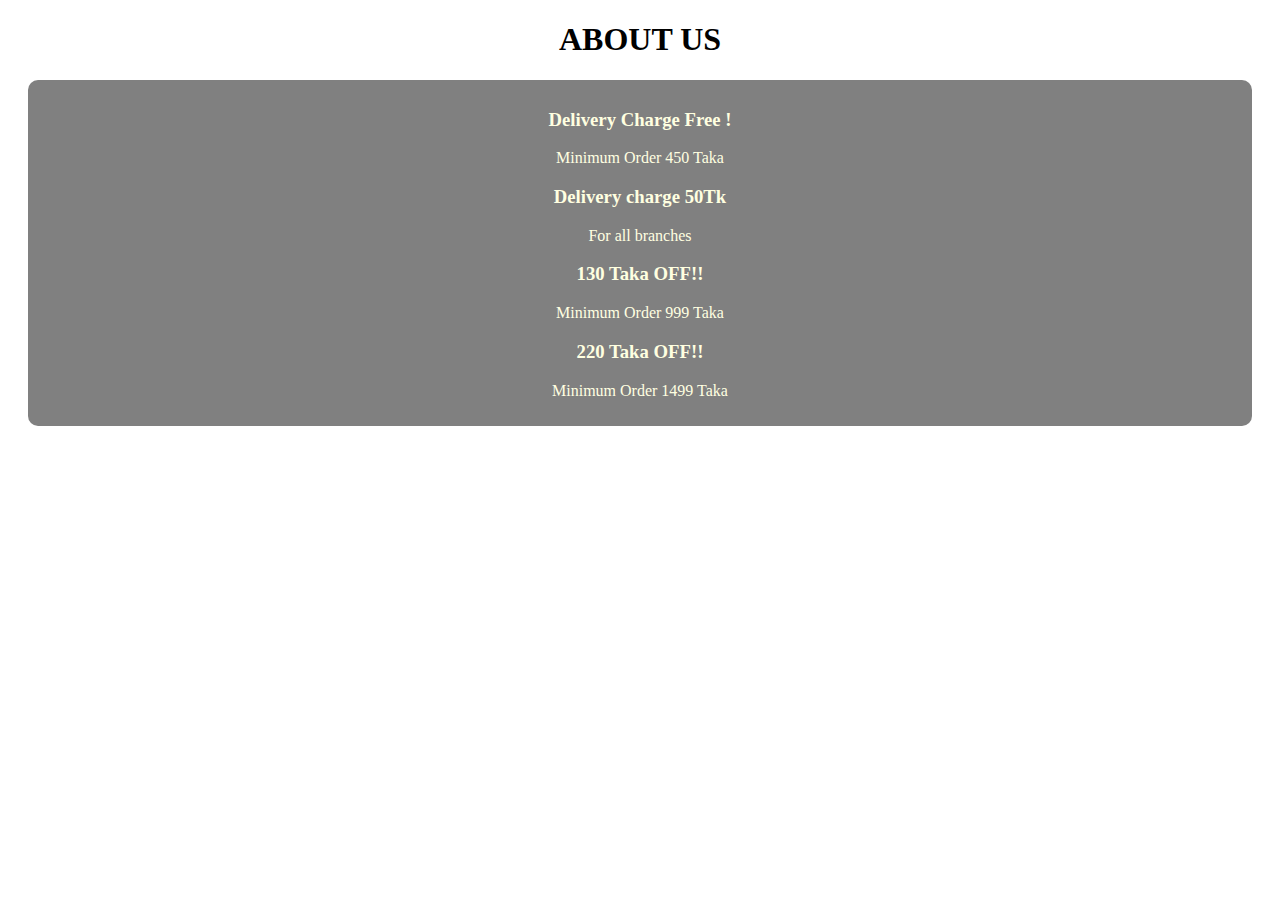
<file: about.html>
<!DOCTYPE html>
<html lang="en">
<head>
    <meta charset="UTF-8">
    <meta name="viewport" content="width=device-width, initial-scale=1.0">
     <link rel="shortcut icon" href="images/1946436.png" type="image/x-icon">
    <title>ABOUT US</title>
    <style>
        h1{
            text-align: center;
        }
        header{
    background-color: gray;
    text-align: center;
    color: lightyellow;
    padding: 10px;
    margin: 20px;
    border-radius: 10px;
}
    </style>
</head>
<body>
    <h1>ABOUT US</h1>
    <header>
        <h3>Delivery Charge Free !</h3>
        <p>Minimum Order 450 Taka</p>
        <h3>Delivery charge 50Tk</h3>
        <p>For all branches</p>
        <h3>130 Taka OFF!!</h3>
        <p>Minimum Order 999 Taka</p>
        <h3>220 Taka OFF!!</h3>
        <p>Minimum Order 1499 Taka</p>
    </header> 
</body>
</html>
</file>
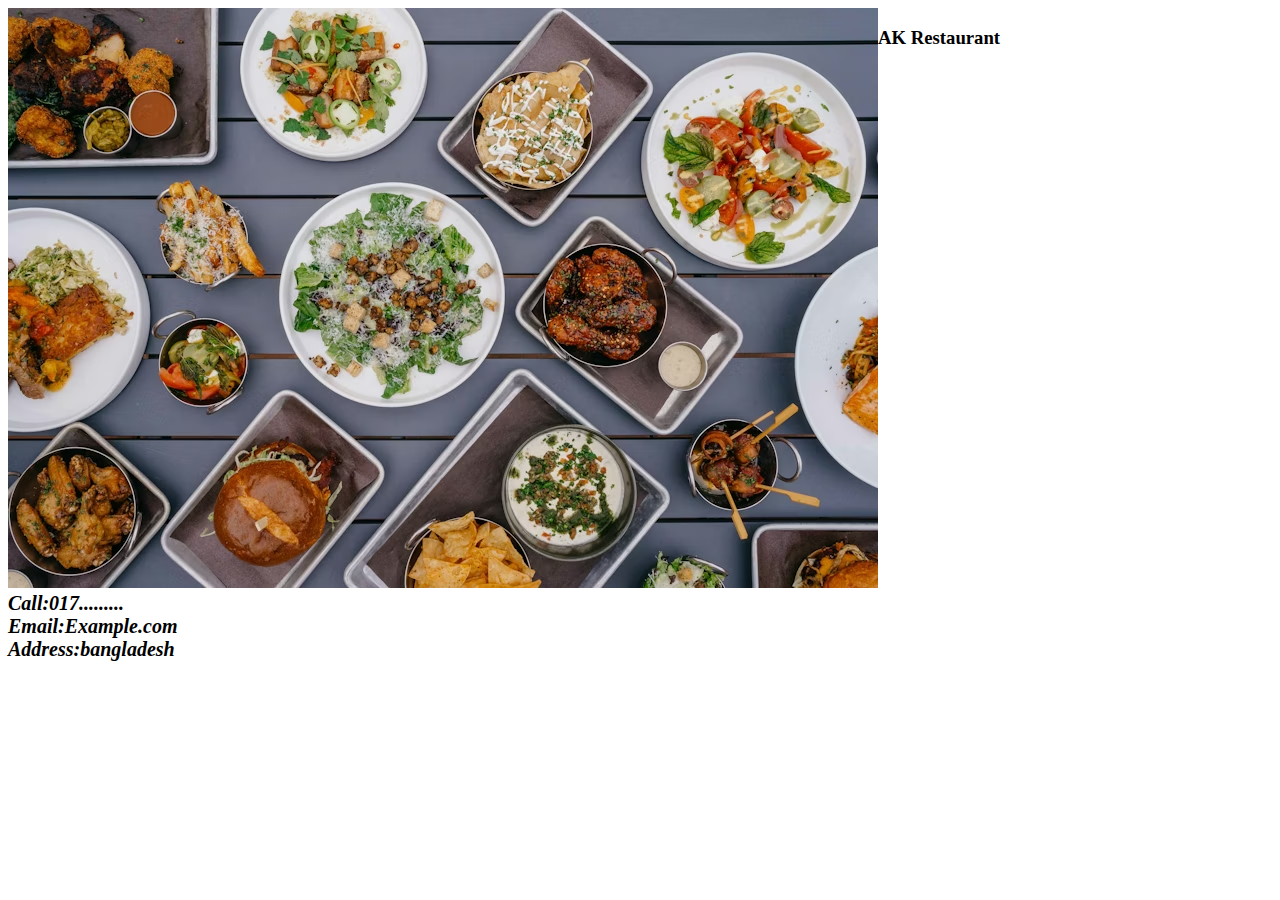
<file: contact.html>
<!DOCTYPE html>
<html lang="en">
<head>
    <meta charset="UTF-8">
    <meta name="viewport" content="width=device-width, initial-scale=1.0">
     <link rel="shortcut icon" href="images/1946436.png" type="image/x-icon">
    <title>CONTACT US</title>
    <link rel="stylesheet" href="styles/contact.css">
</head>
<body>
    <nav class="flex">
        <div>
            <img class="image" src="images/cover.avif" alt="">
        </div>
    <div>
        <h3>AK Restaurant</h3>
    </div>
    </nav>
   
    <main style="font-weight: bold; font-size: 20px;">
        <address>
            Call:017......... <br>
            Email:Example.com <br>
            Address:bangladesh <br>
        </address>
    </main>
</body>
</html>
</file>
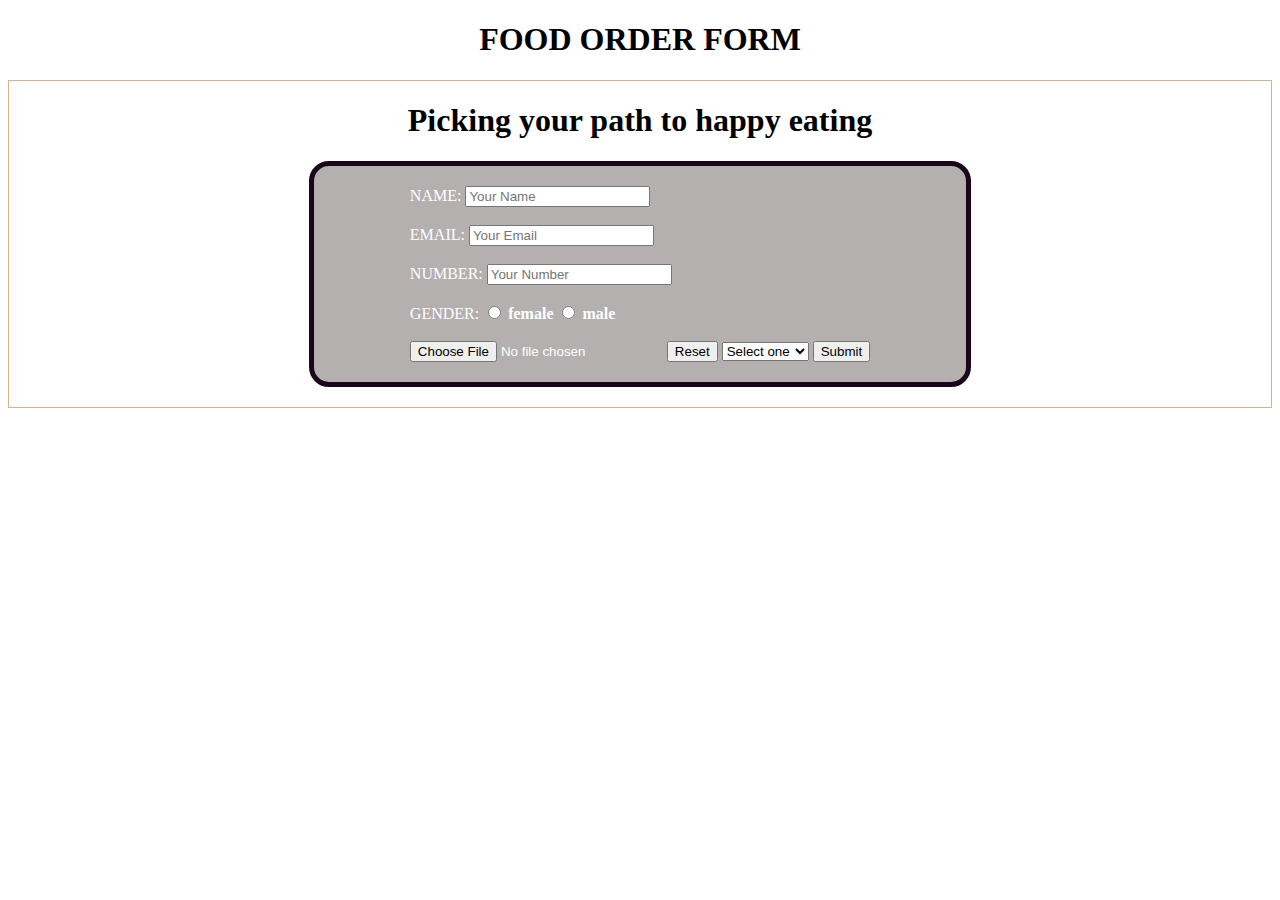
<file: form.html>
<!DOCTYPE html>
<html lang="en">
<head>
    <meta charset="UTF-8">
    <meta name="viewport" content="width=device-width, initial-scale=1.0">
    <title>FORM</title>
     <link rel="shortcut icon" href="images/1946436.png" type="image/x-icon">
    <link rel="stylesheet" href="styles/form.css">
</head>
<body>
    <H1>FOOD ORDER FORM</H1>
    <section>
        <h1>Picking your path to happy eating</h1>
       <div class="form">
           <form>
            <label for="">NAME:</label>
            <input type="text" name="" id="" placeholder="Your Name" required>
            <br>
            <br>
            <label for="">EMAIL:</label>
            <input type="email" name="" id="" placeholder="Your Email" required>
            <br>
            <br>
            <label for="">NUMBER:</label>
            <input type="number" name="" id="" placeholder="Your Number" required>
            <br>
            <br>
            <label for="">GENDER:</label>
           <input type="radio" name="" id="" placeholder="">
           <b>female</b>
           <input type="radio" name="" id="" placeholder="">
           <b>male</b>
           <br>
           <br>
           <input type="file" name="" id="">
           <input type="reset" value="Reset">
           <select>
            <option value="Select one">Select one</option>
            <option value="age=4-5">age=4-5</option>
            <option value="age=6-12">age=6-12</option>
            <option value="age=13-20">age=13-20</option>
           </select>
          <input type="submit" value="Submit">
        </form>
       </div>
    </section>
</body>
</html>
</file>
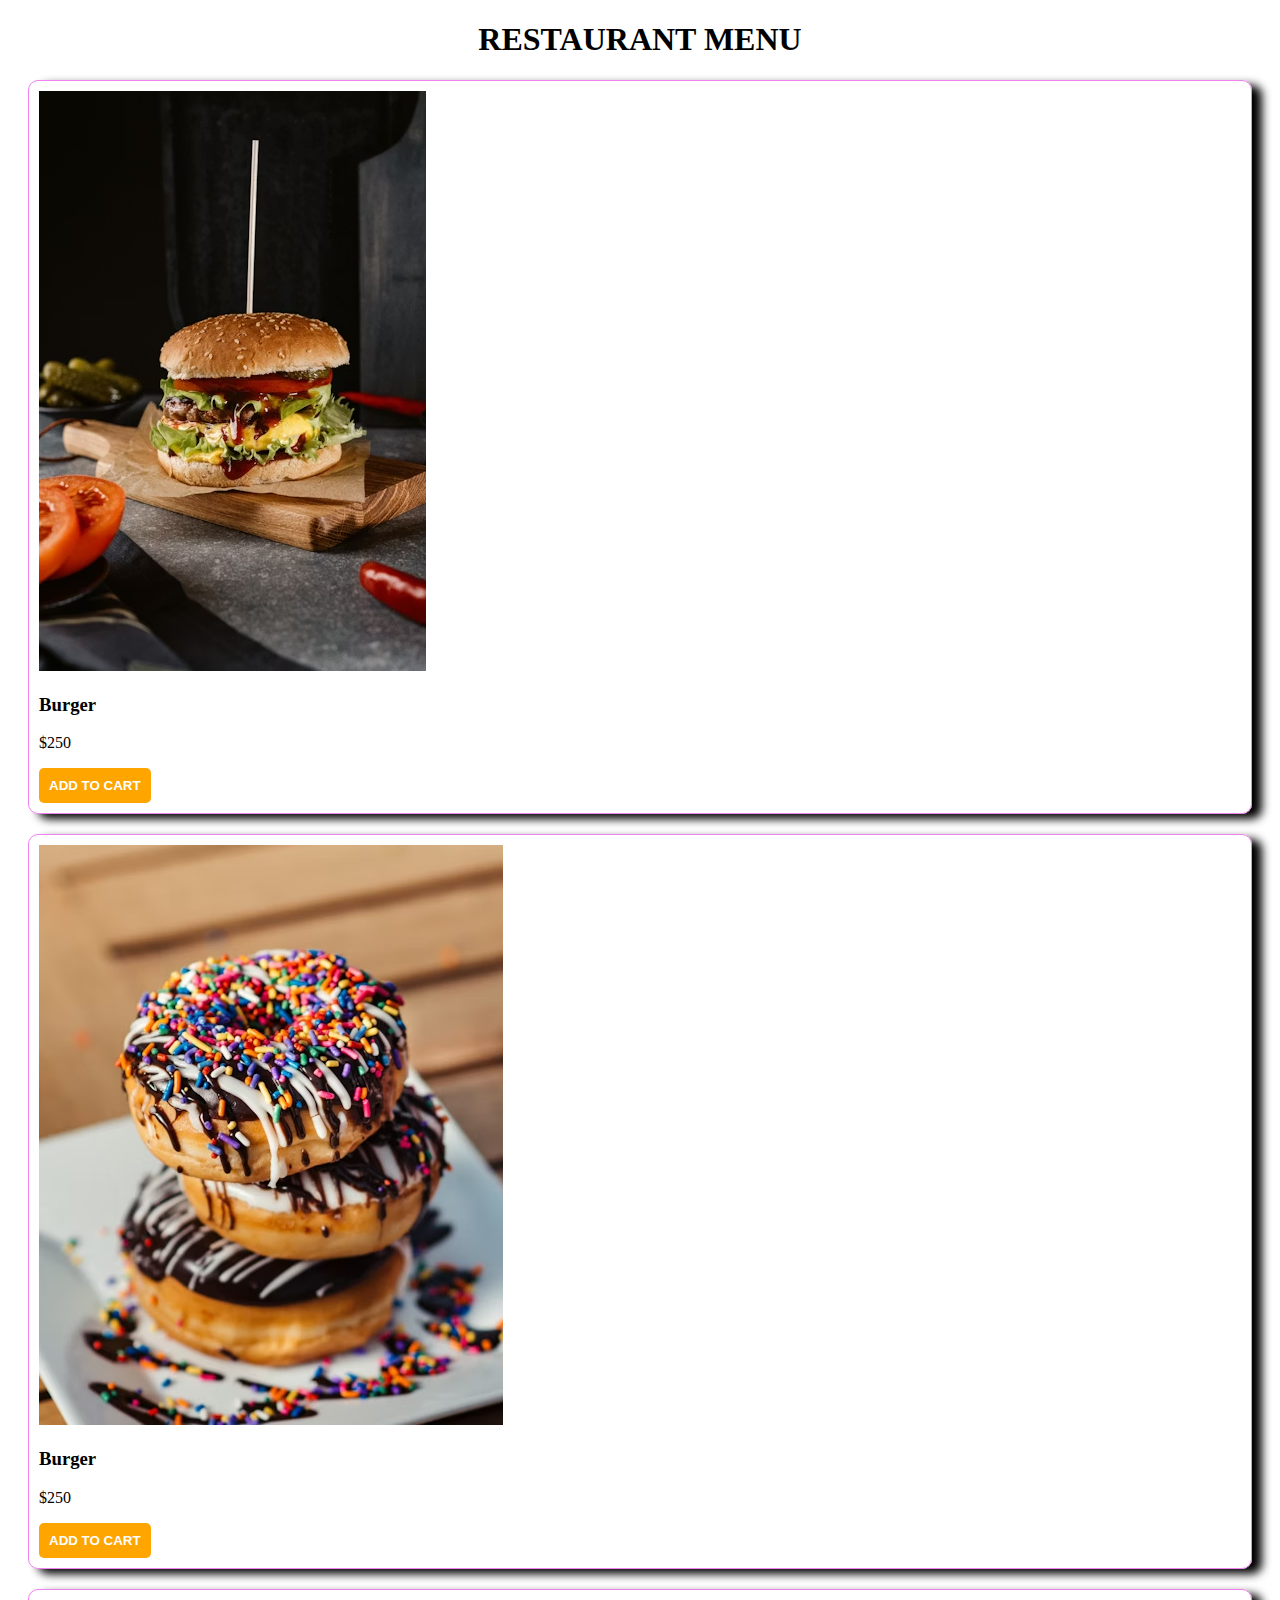
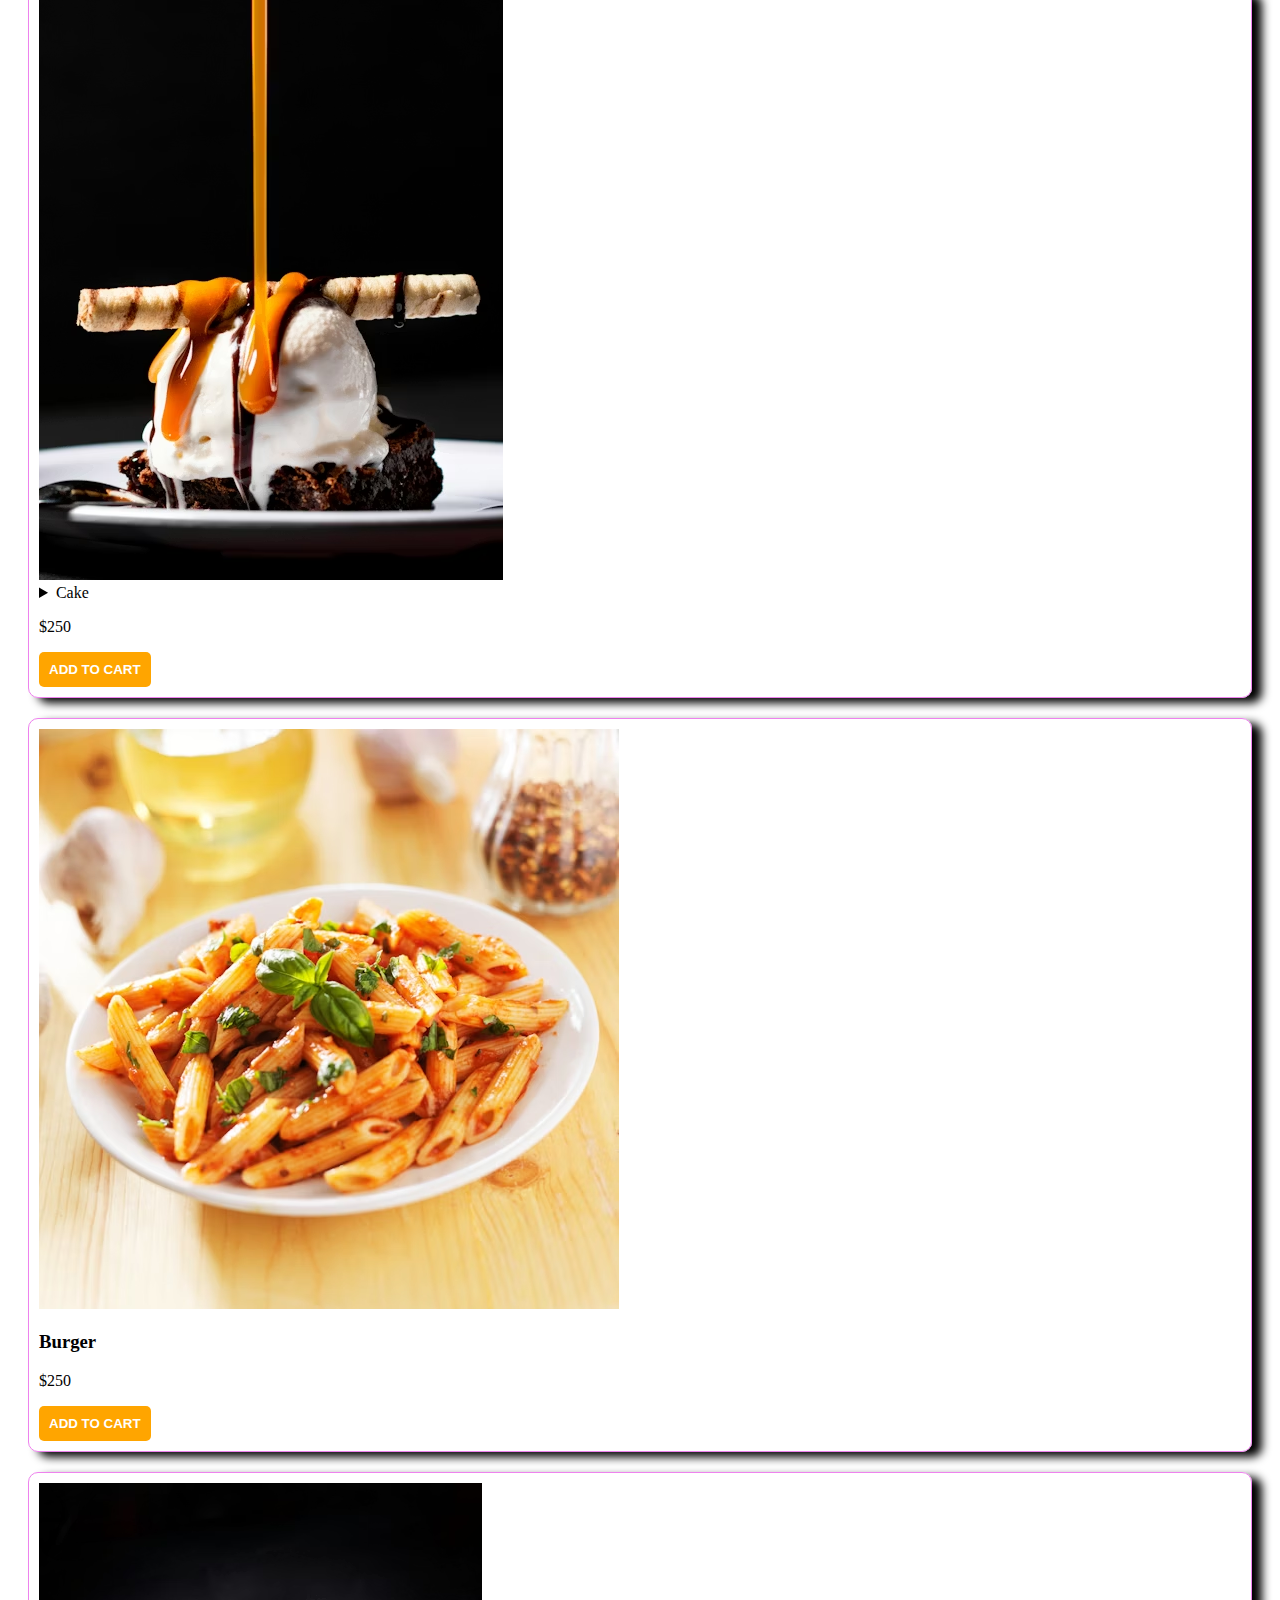
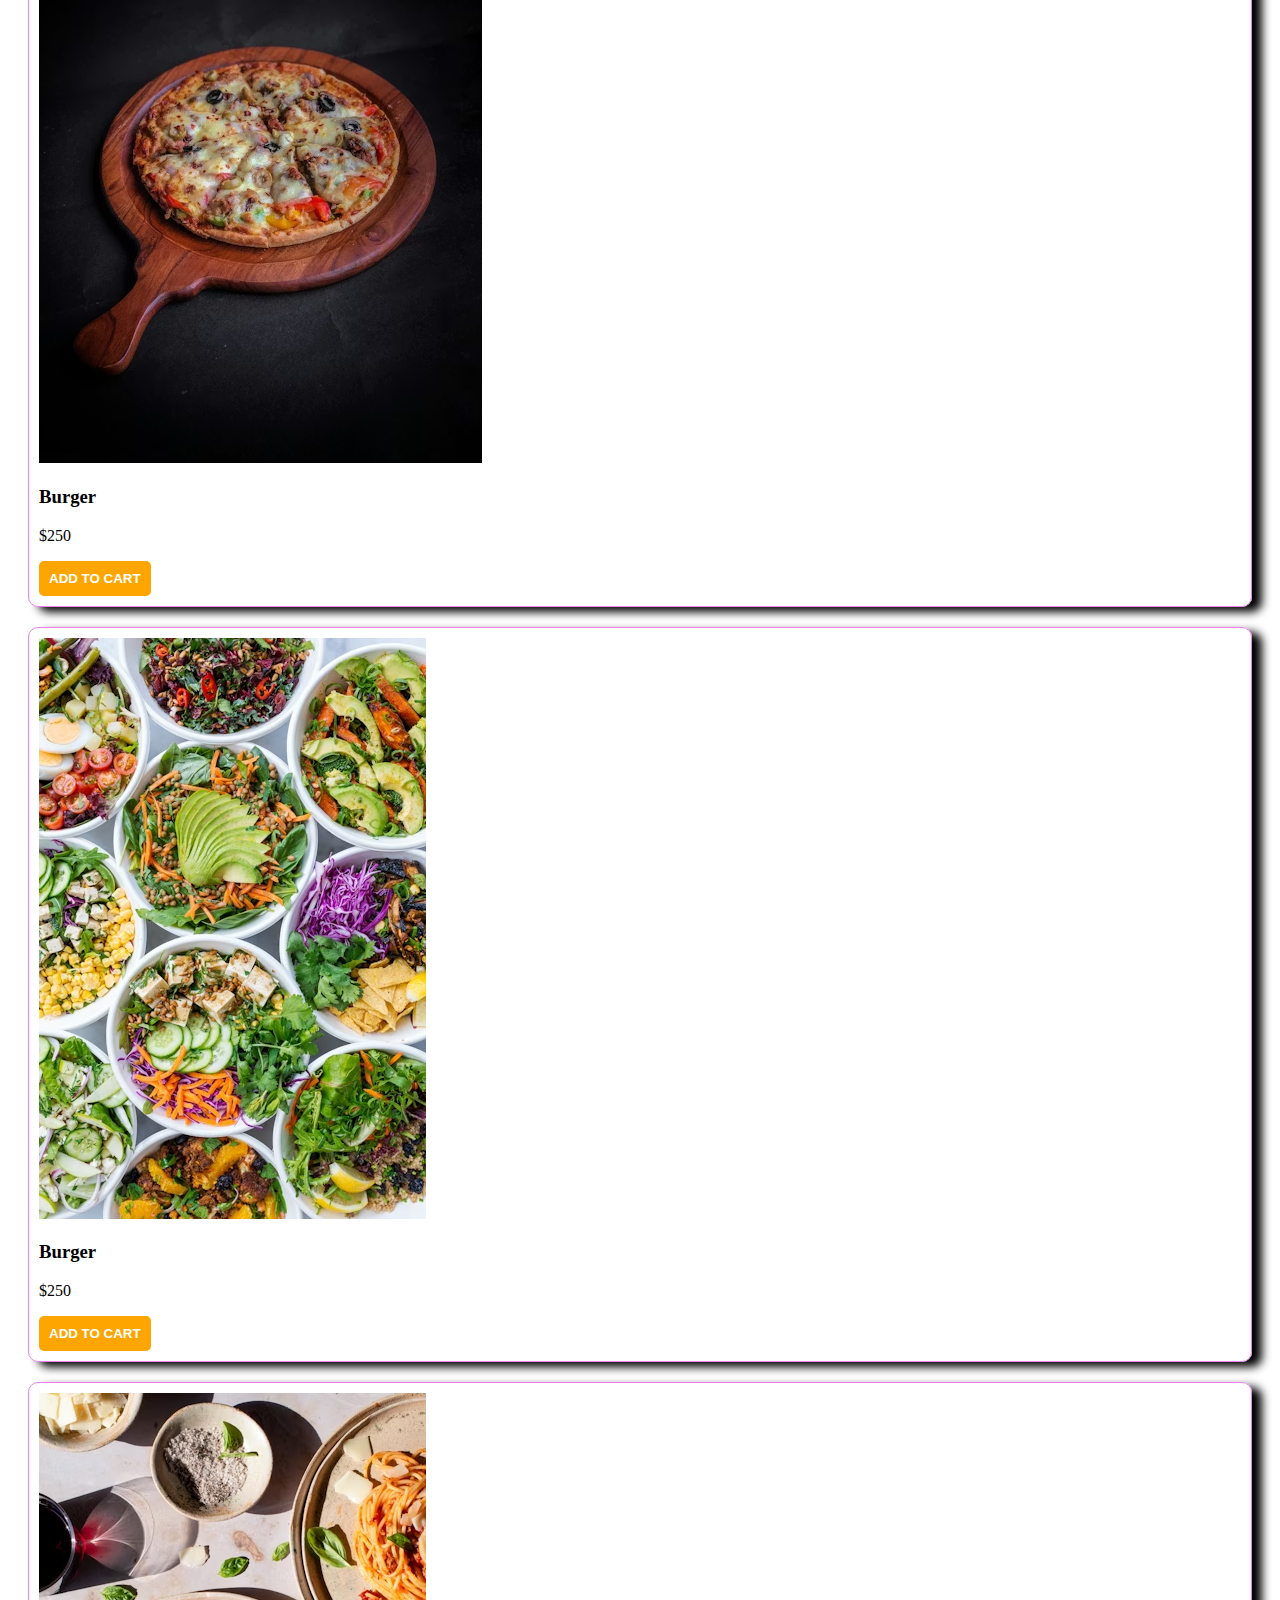
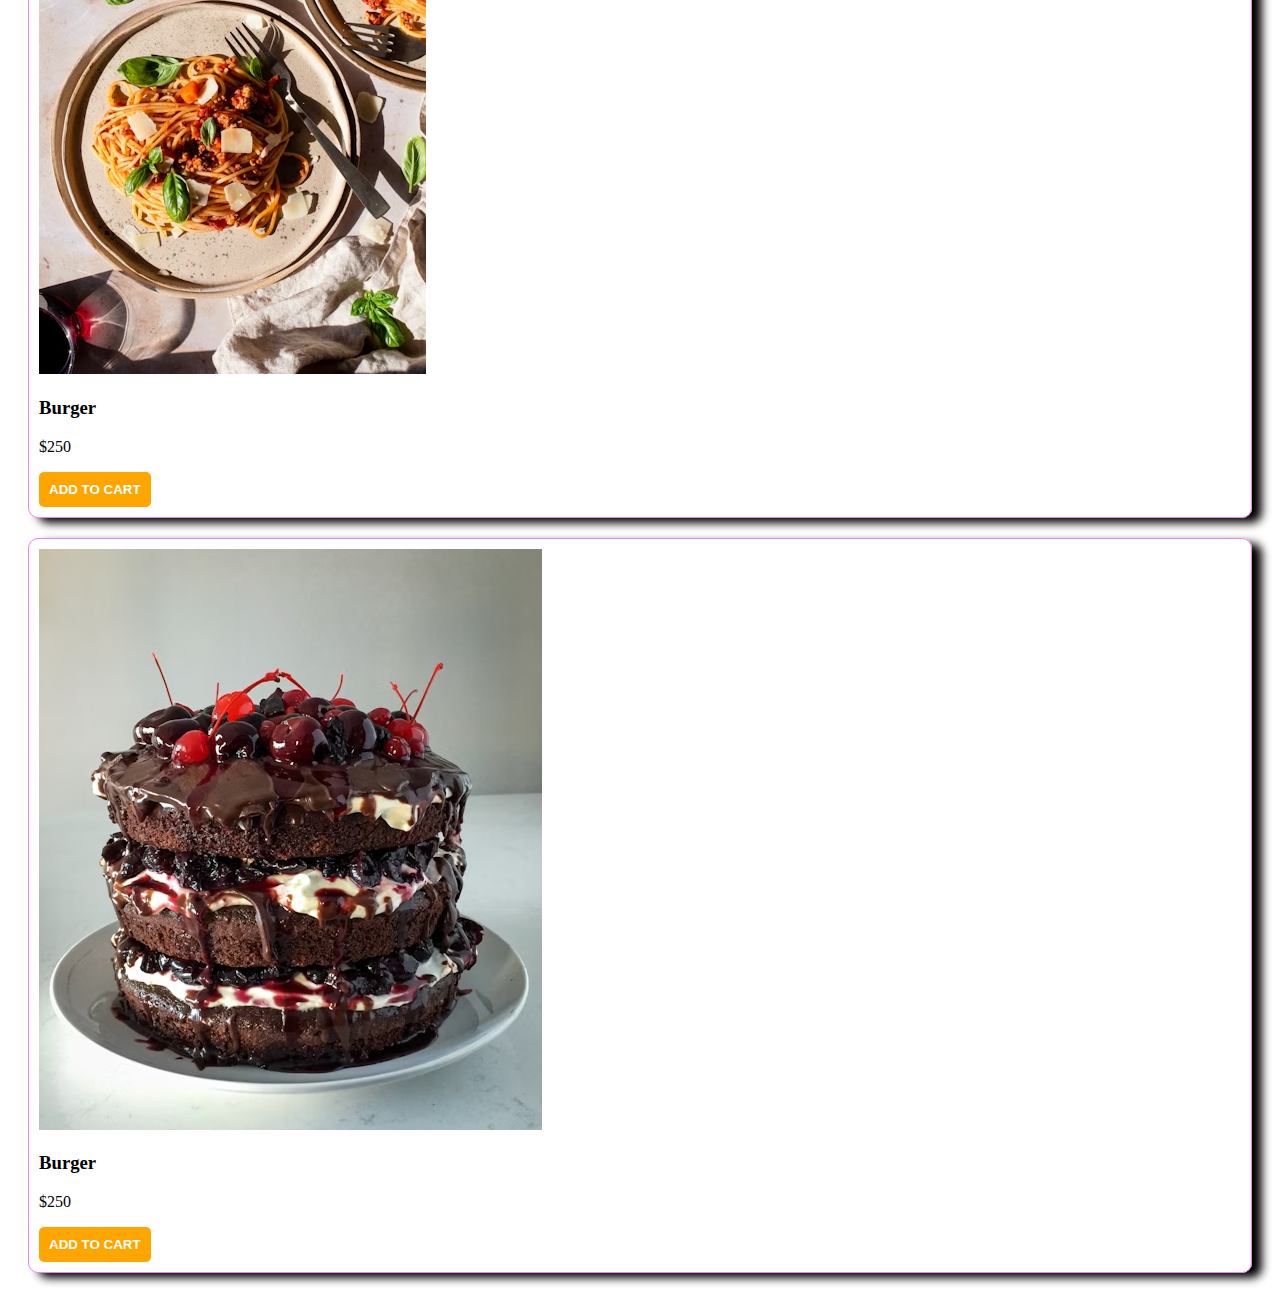
<file: menu.html>
<!DOCTYPE html>
<html lang="en">
<head>
    <meta charset="UTF-8">
    <meta name="viewport" content="width=device-width, initial-scale=1.0">
    <title>MENU</title>
     <link rel="shortcut icon" href="images/1946436.png" type="image/x-icon">
    <link rel="stylesheet" href="styles/menu.css">
</head>
<body>
    <h1 class="center"><strong>RESTAURANT MENU</strong></h1>
   <section class="menu">
     <div class="item">
        <img src="images/burger.avif" alt="">
        <h3>Burger</h3>
        <p>$250</p>
        <button>ADD TO CART</button>
    </div>
     <div class="item">
        <img src="images//donate.avif" alt="">
        <h3>Burger</h3>
        <p>$250</p>
        <button>ADD TO CART</button>
    </div>
     <div class="item">
        <img src="images/meltCake.avif" alt="">
        <details>
            <summary>Cake</summary>
            <ul>
                <li>vanila</li>
                <li>chocolate</li>
            </ul>
        </details>
        <p>$250</p>
        <button>ADD TO CART</button>
    </div>
     <div class="item">
        <img src="images/pasta.avif" alt="">
        <h3>Burger</h3>
        <p>$250</p>
        <button>ADD TO CART</button>
    </div>
     <div class="item">
        <img src="images/pizza.avif" alt="">
        <h3>Burger</h3>
        <p>$250</p>
        <button>ADD TO CART</button>
    </div>
     <div class="item">
        <img src="images/salad.avif" alt="">
        <h3>Burger</h3>
        <p>$250</p>
        <button>ADD TO CART</button>
    </div>
     <div class="item">
        <img src="images/noodle.avif" alt="">
        <h3>Burger</h3>
        <p>$250</p>
        <button>ADD TO CART</button>
    </div>
     <div class="item">
        <img src="images/dark-chocolate.avif" alt="">
        <h3>Burger</h3>
        <p>$250</p>
        <button>ADD TO CART</button>
    </div>
   </section>
</body>
</html>
</file>
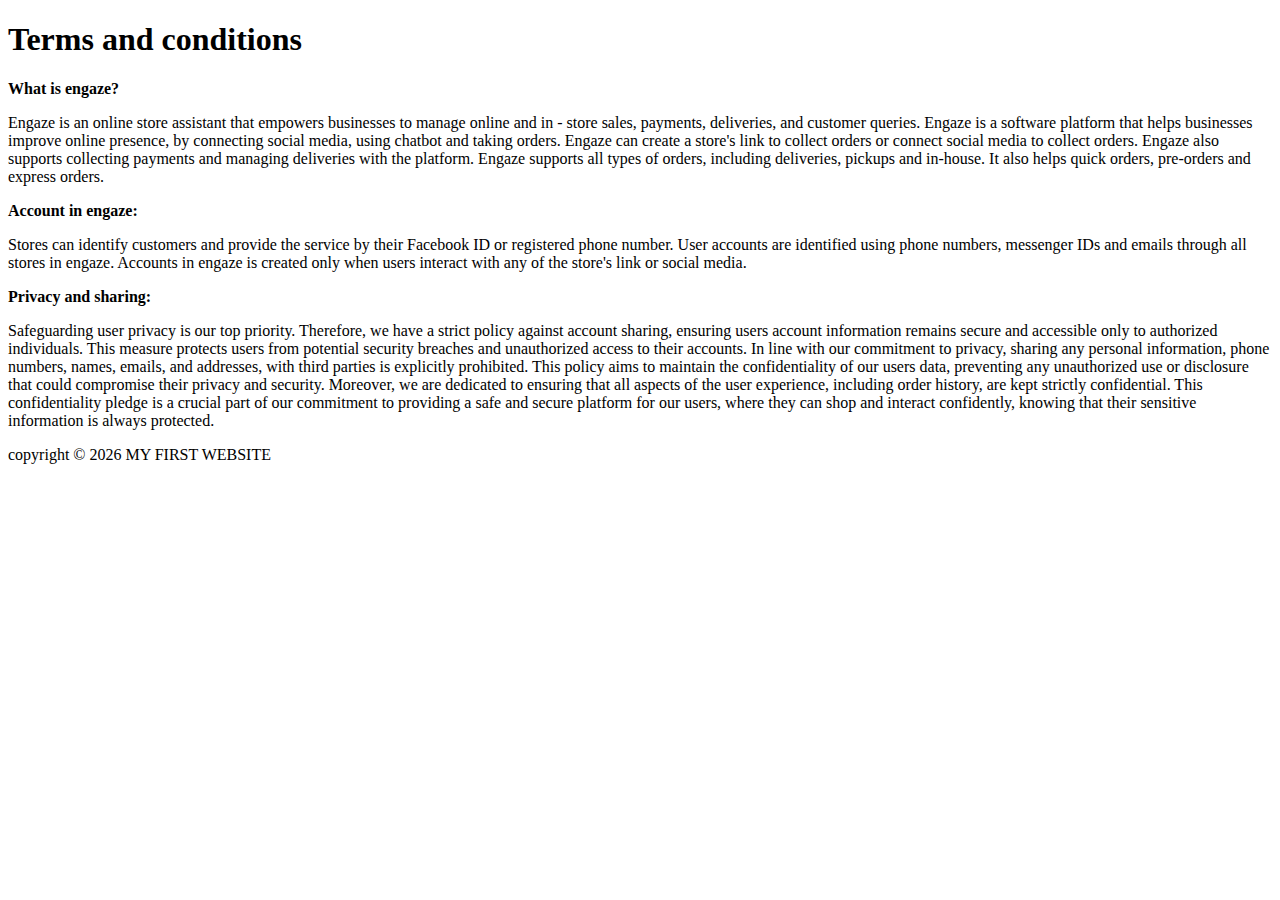
<file: term.html>
<!DOCTYPE html>
<html lang="en">
<head>
    <meta charset="UTF-8">
    <meta name="viewport" content="width=device-width, initial-scale=1.0">
     <link rel="shortcut icon" href="images/1946436.png" type="image/x-icon">
    <title>TERM AND POLICY</title>
</head>
<body>
   <h1>Terms and conditions</h1>
   <b>What is engaze?</b>
   <p>Engaze is an online store assistant that empowers businesses to manage online and in - store sales, payments, deliveries, and customer queries. Engaze is a software platform that helps businesses improve online presence, by connecting social media, using chatbot and taking orders. Engaze can create a store's link to collect orders or connect social media to collect orders. Engaze also supports collecting payments and managing deliveries with the platform. Engaze supports all types of orders, including deliveries, pickups and in-house. It also helps quick orders, pre-orders and express orders.</p>
   <b>Account in engaze:</b>
   <p>Stores can identify customers and provide the service by their Facebook ID or registered phone number. User accounts are identified using phone numbers, messenger IDs and emails through all stores in engaze. Accounts in engaze is created only when users interact with any of the store's link or social media.</p>
   <b>Privacy and sharing:</b>
   <p>Safeguarding user privacy is our top priority. Therefore, we have a strict policy against account sharing, ensuring users account information remains secure and accessible only to authorized individuals. This measure protects users from potential security breaches and unauthorized access to their accounts. In line with our commitment to privacy, sharing any personal information, phone numbers, names, emails, and addresses, with third parties is explicitly prohibited. This policy aims to maintain the confidentiality of our users data, preventing any unauthorized use or disclosure that could compromise their privacy and security. Moreover, we are dedicated to ensuring that all aspects of the user experience, including order history, are kept strictly confidential. This confidentiality pledge is a crucial part of our commitment to providing a safe and secure platform for our users, where they can shop and interact confidently, knowing that their sensitive information is always protected.</p>
   <footer>
    <p>copyright &copy; 2026 MY FIRST WEBSITE</p>
   </footer>
</body>
</html>
</file>
<file: styles/contact.css>
.img{
    
}

.flex{
    display: flex;
}

header{
    background-color: gray;
    text-align: center;
    color: lightyellow;
    padding: 10px;
    margin: 20px;
    border-radius: 10px;
}
</file>
<file: styles/form.css>
h1{
    text-align: center;
}

section{
    border: 1px solid tan;
}
.form{
    display: flex;
    align-items: center;
    flex-direction: column;
    border: 5px solid rgb(26, 6, 26);
    margin: 0px 300px 20px;
    padding: 20px;
    color: white;
    background-color: rgb(180, 176, 176);
    border-radius: 20px;

}

.form:hover{
    background-color: #bd4b4b;
    box-shadow: 10px 5px 20px rgb(8, 63, 146);
}
</file>
<file: styles/menu.css>
.center{
    text-align: center;
}

.menu{
    /* display: inline; */
    /* border: 2px solid skyblue; */
}

.item{
    /* display: inline; */
    border: 1px solid violet;
    padding: 10px;
    margin: 20px;
    border-radius: 10px;
    box-shadow: 10px 5px 10px black;
}

button{
    background-color: orange;
    border: none;
    padding: 10px;
    border-radius: 5px;
    color: white;
    font-weight: bold;
}
</file>
